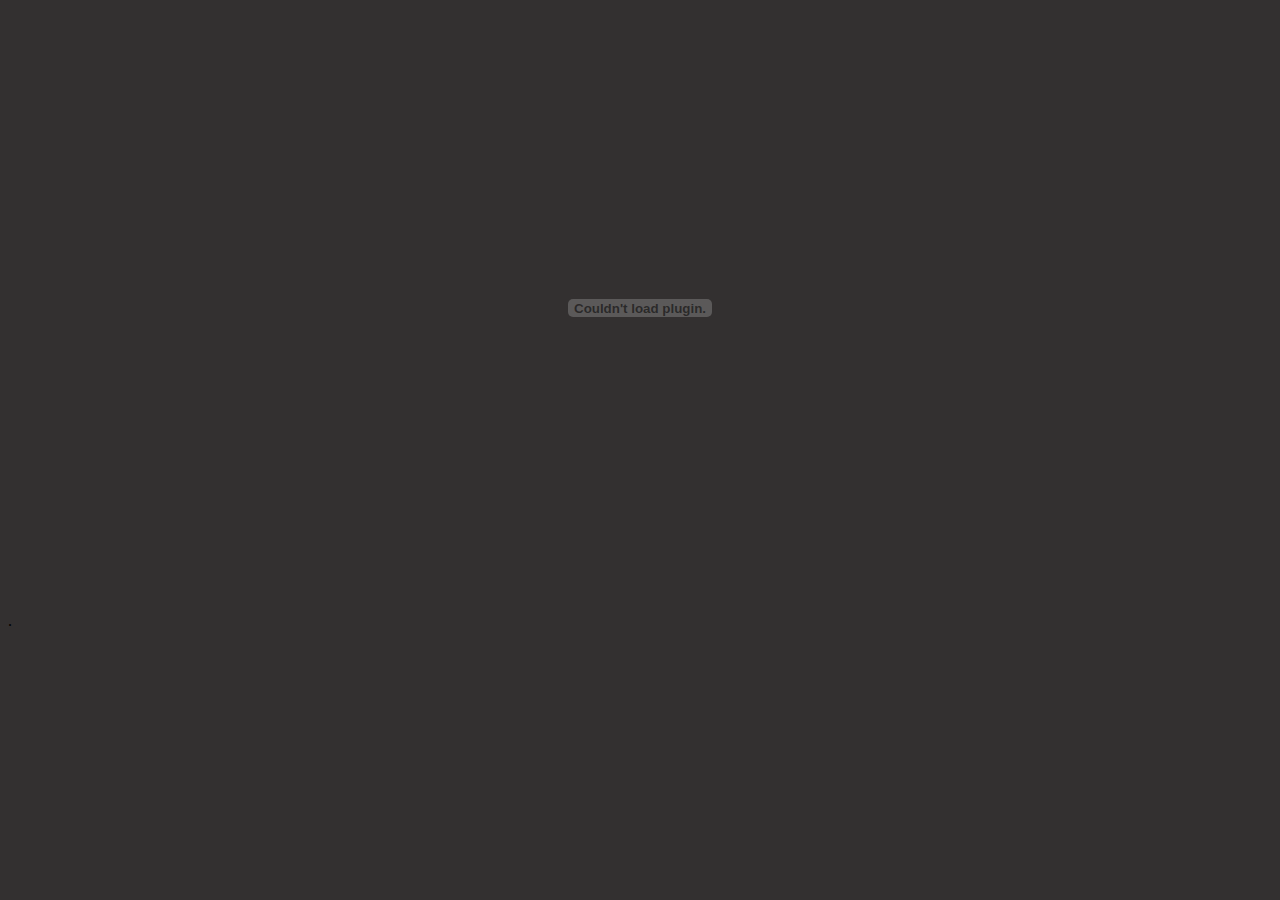
<file: experience/internship.html>
<!DOCTYPE html>
<html lang="en">
<head>
    <meta charset="UTF-8">
    <meta http-equiv="X-UA-Compatible" content="IE=edge">
    <meta name="viewport" content="width=device-width, initial-scale=1.0">
    <title>internship.html</title>
</head>
<body style="background-color: rgb(51, 48, 48);"> 
    <embed src="internship.pdf#toolbar=0&navpanes=0&scrollbar=0" type="application/pdf" width="100%" height="600px" />. 
    
</body>
</html>
</file>
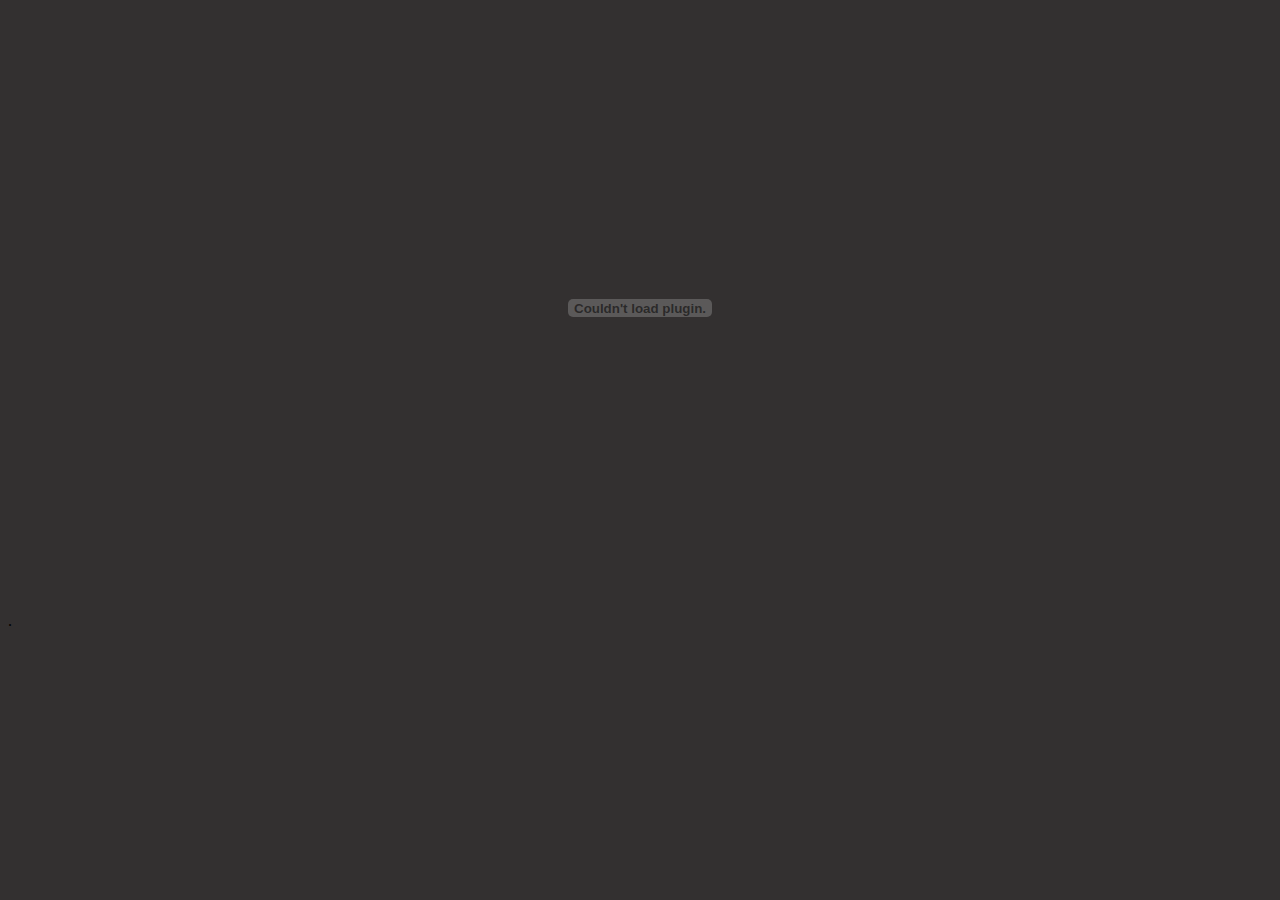
<file: experience/telemusintern.html>
<!DOCTYPE html>
<html lang="en">
<head>
    <meta charset="UTF-8">
    <meta http-equiv="X-UA-Compatible" content="IE=edge">
    <meta name="viewport" content="width=device-width, initial-scale=1.0">
    <title>internship.html</title>
</head>
<body style="background-color: rgb(51, 48, 48);"> 
    <embed src="Telemus AI Reference Letter - Subash Sigdel.pdf#toolbar=0&navpanes=0&scrollbar=0" type="application/pdf" width="100%" height="600px" />. 
    
</body>
</html>
</file>
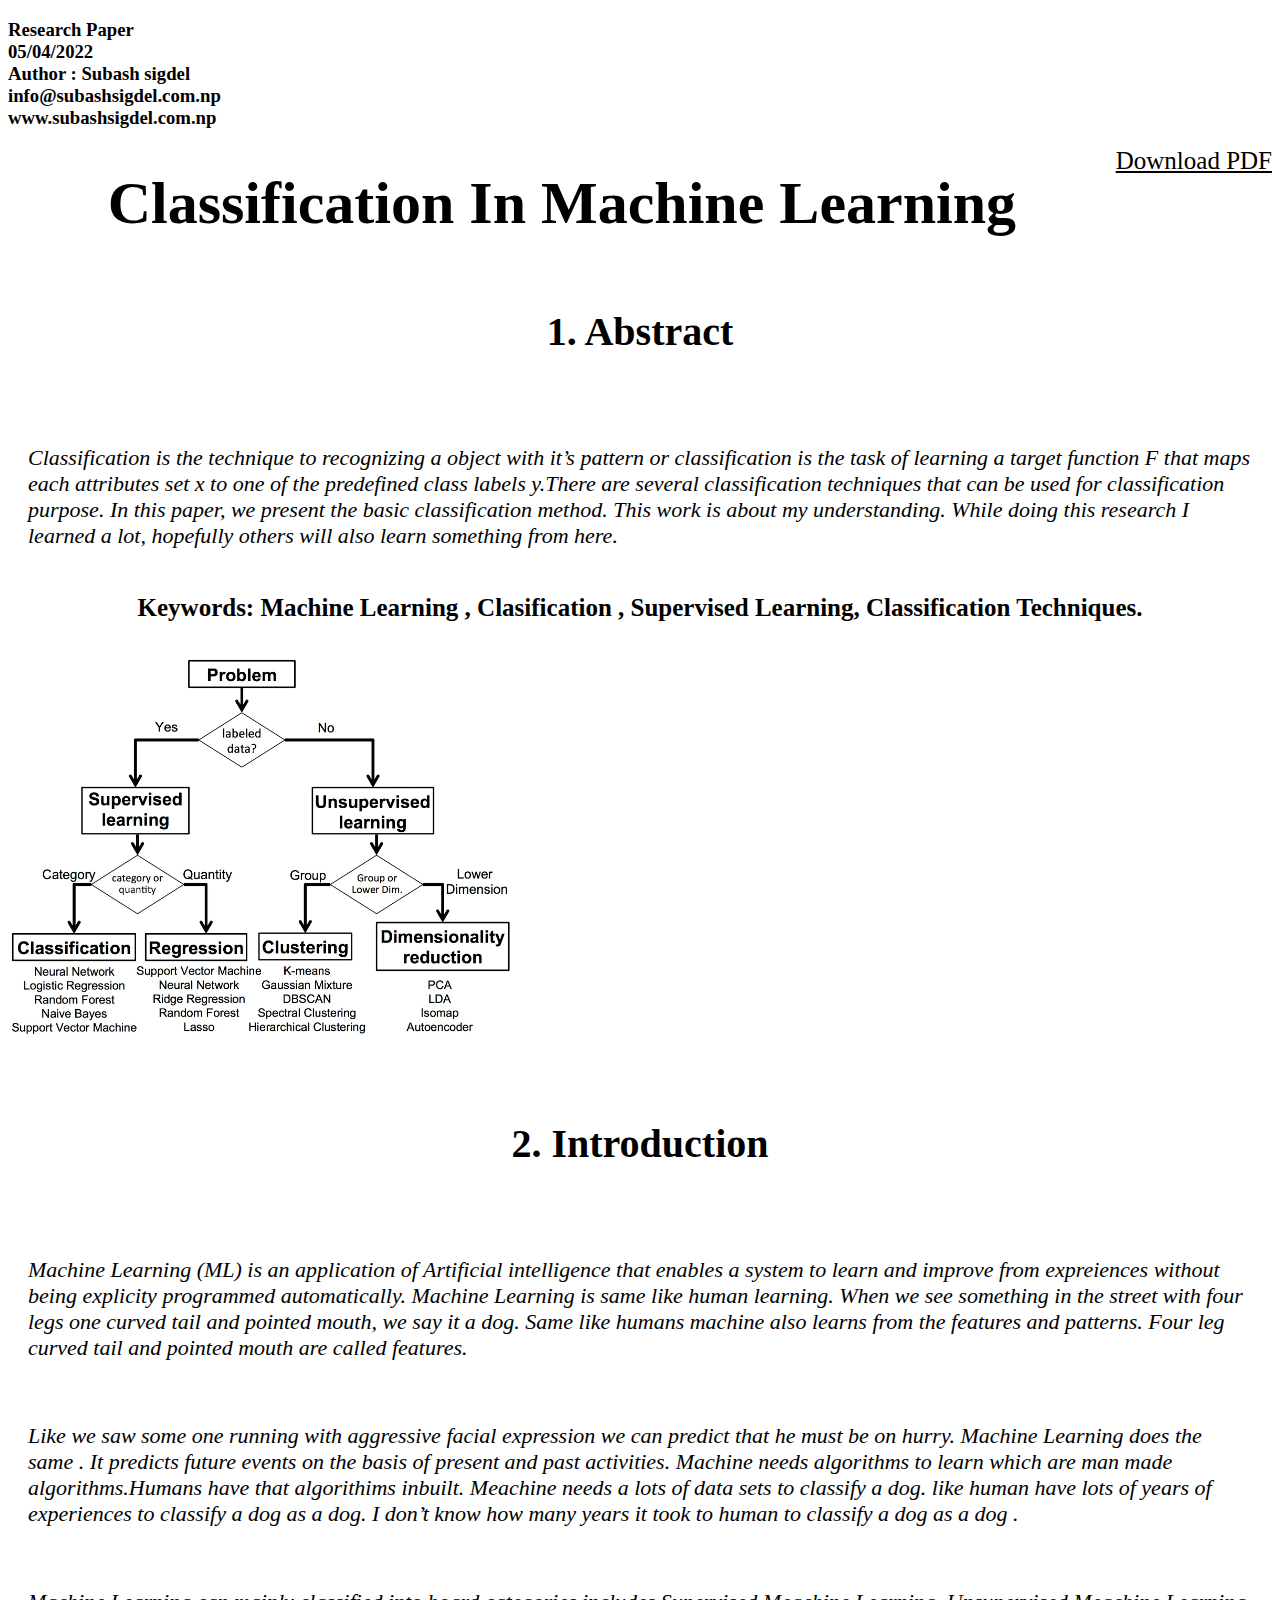
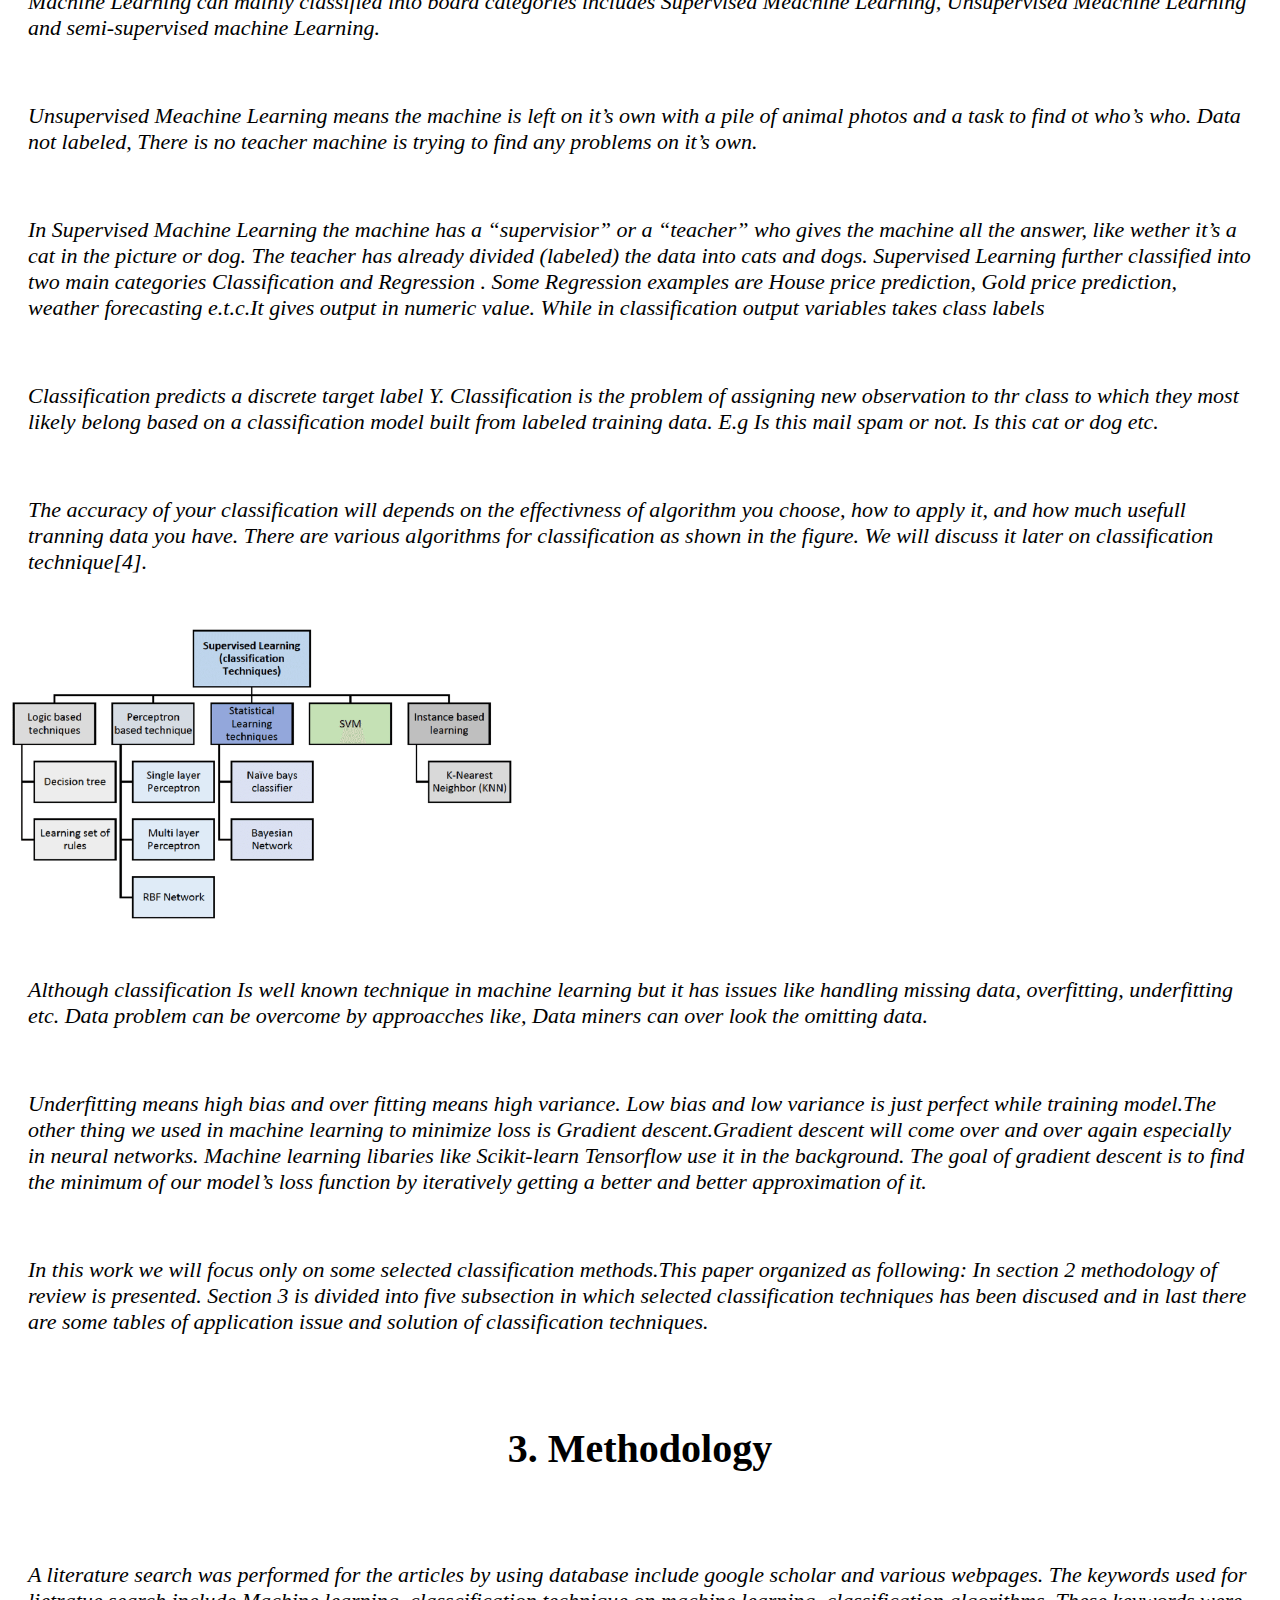
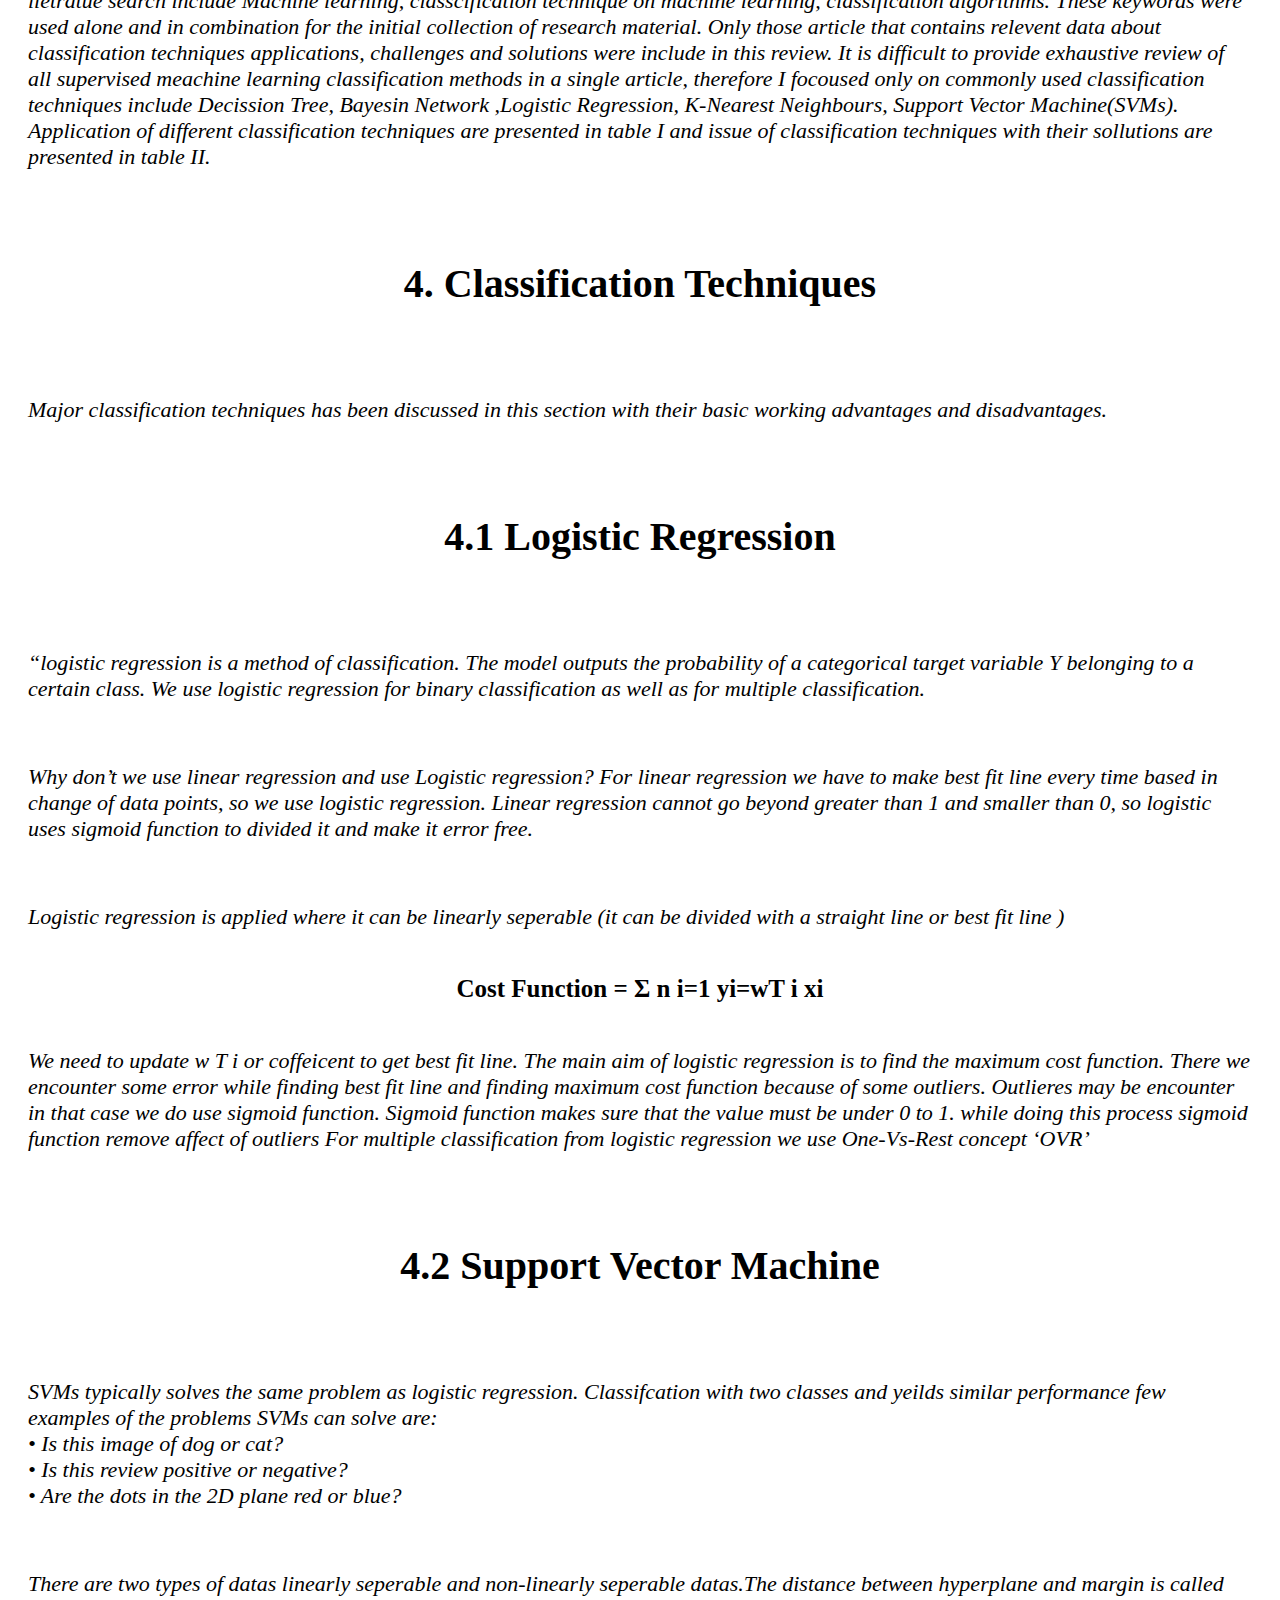
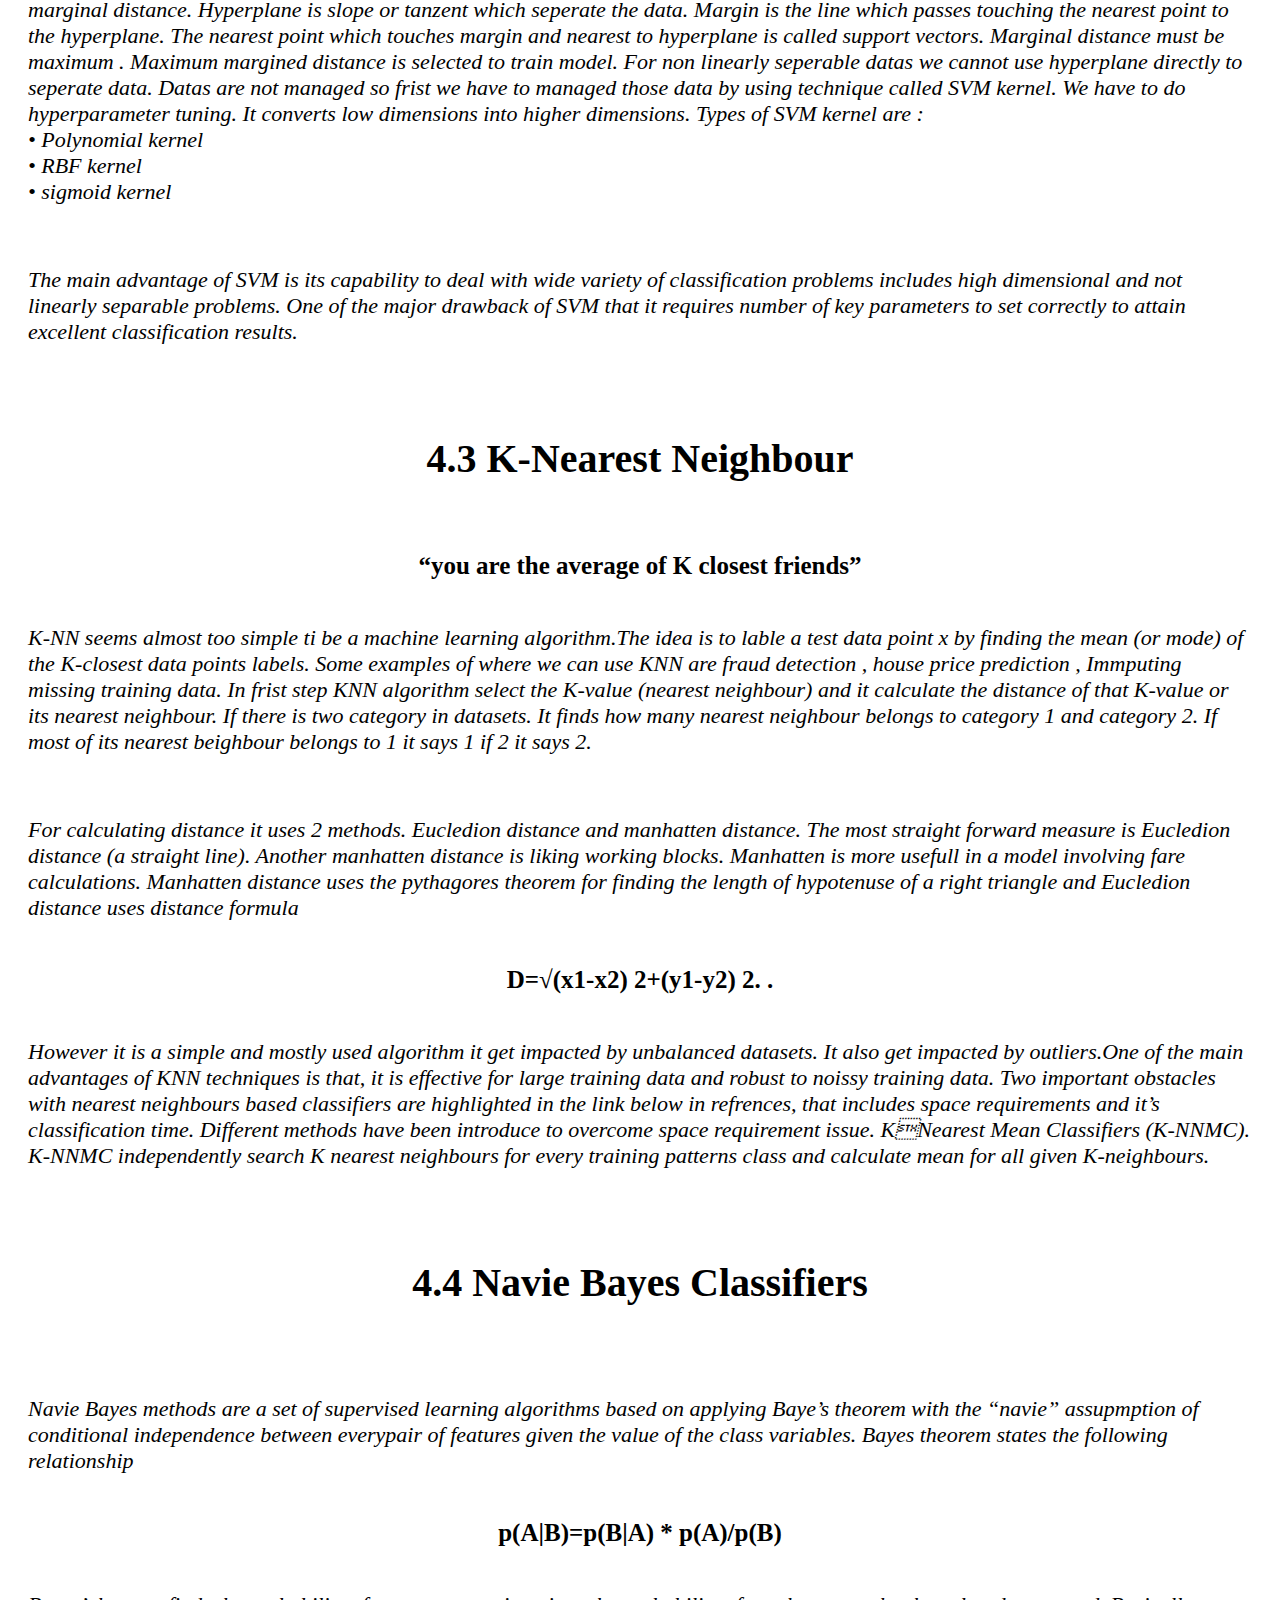
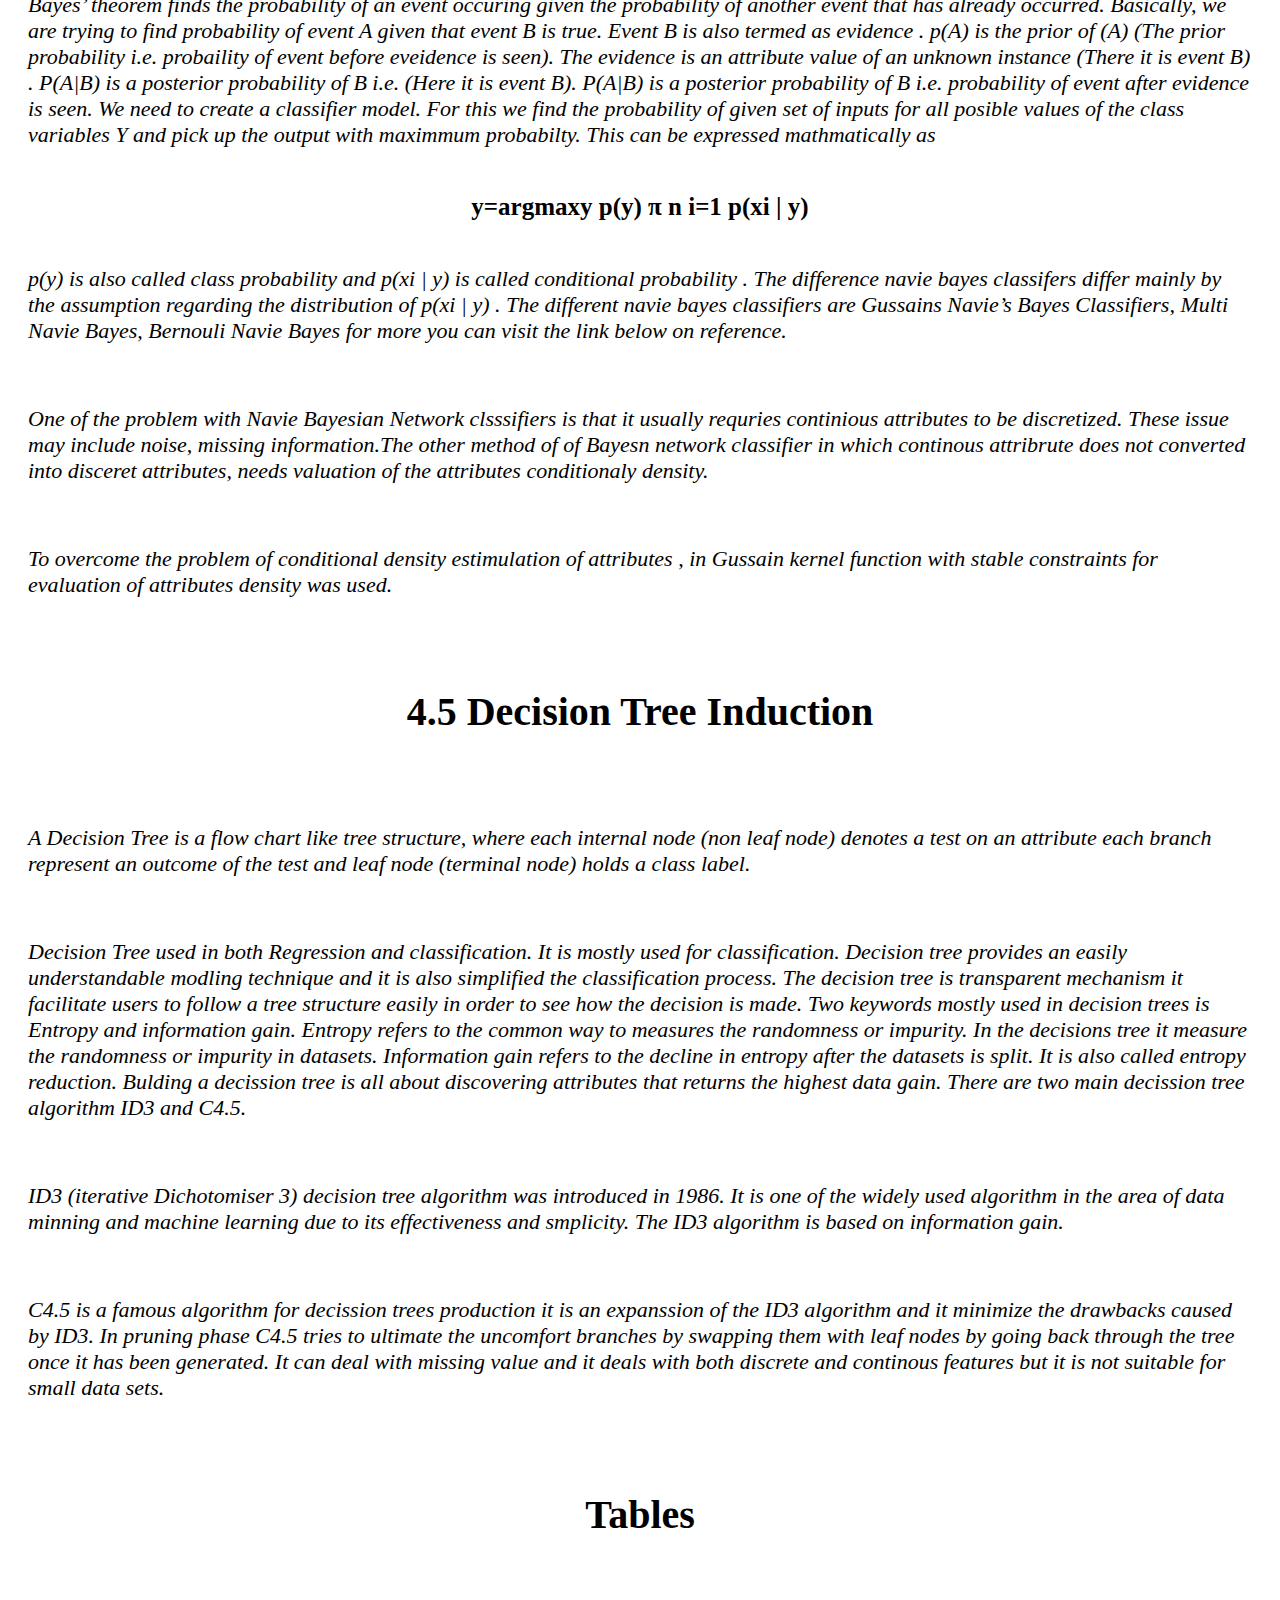
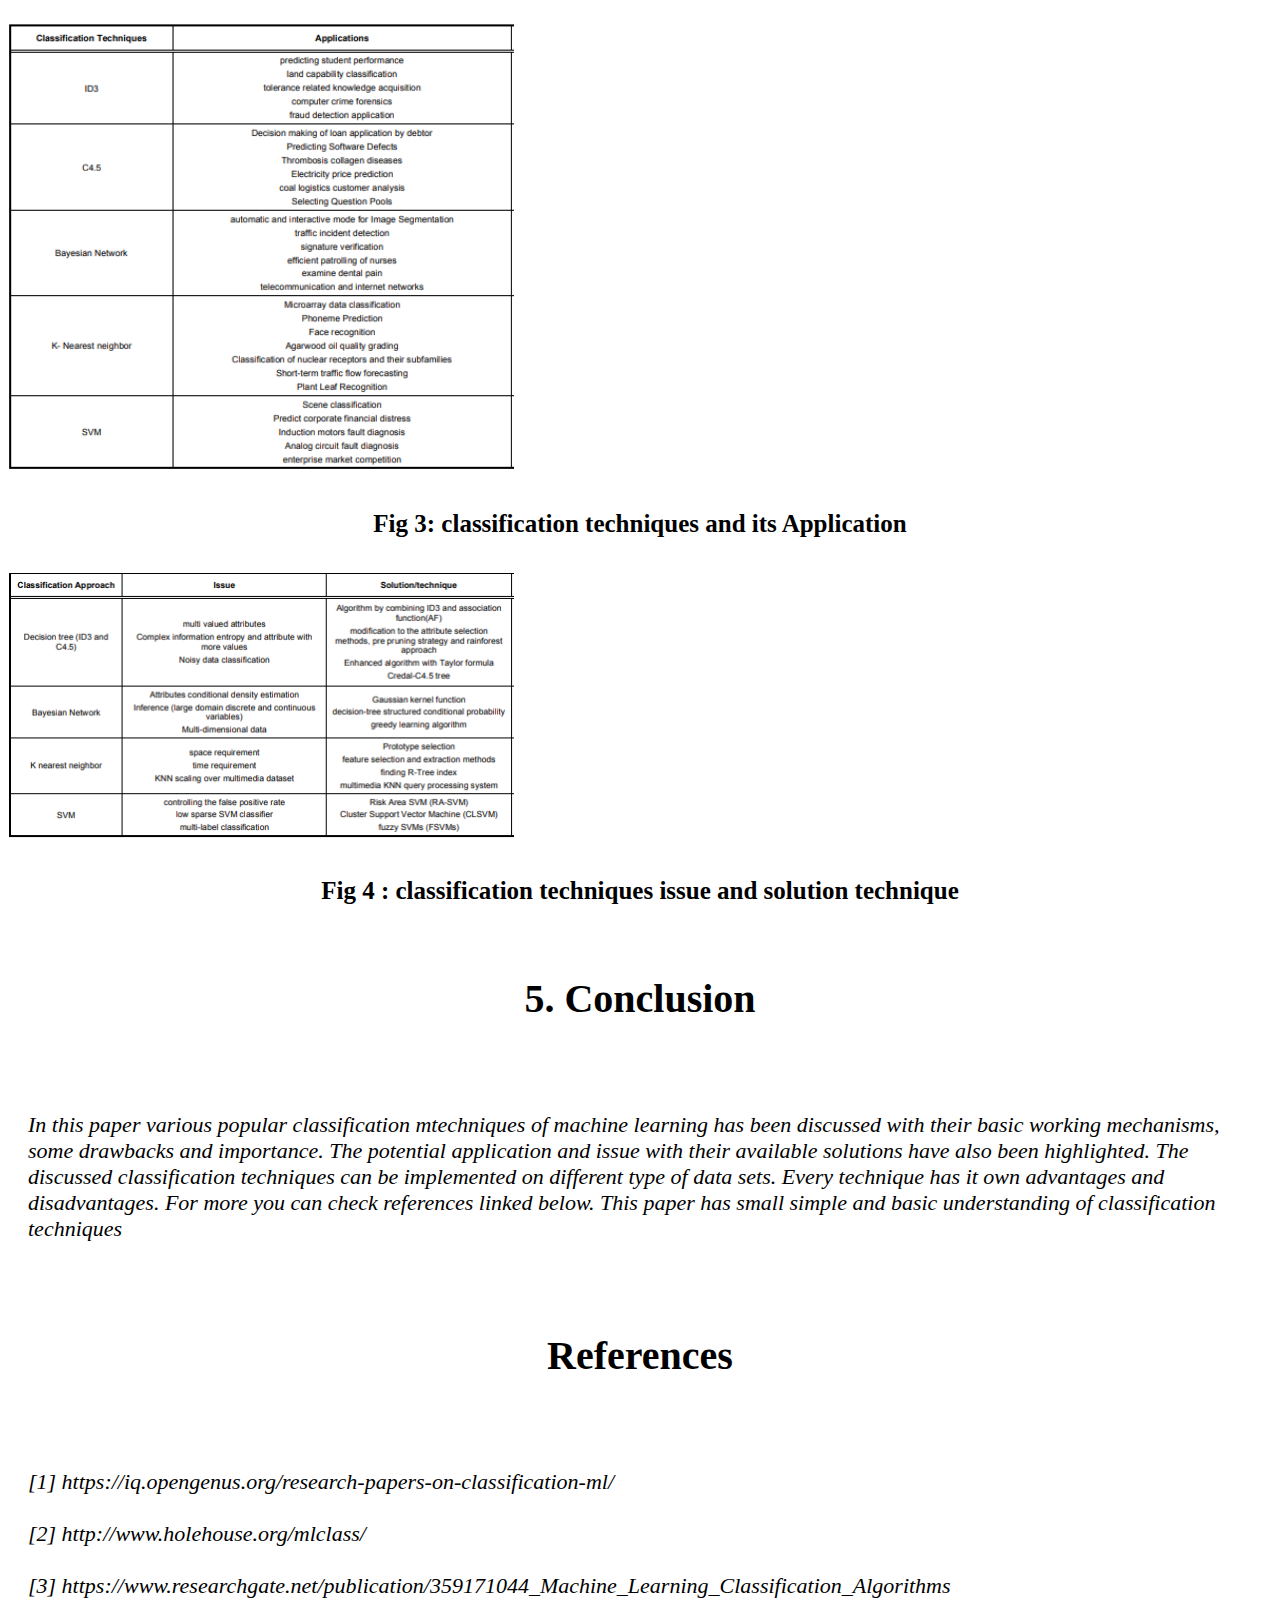
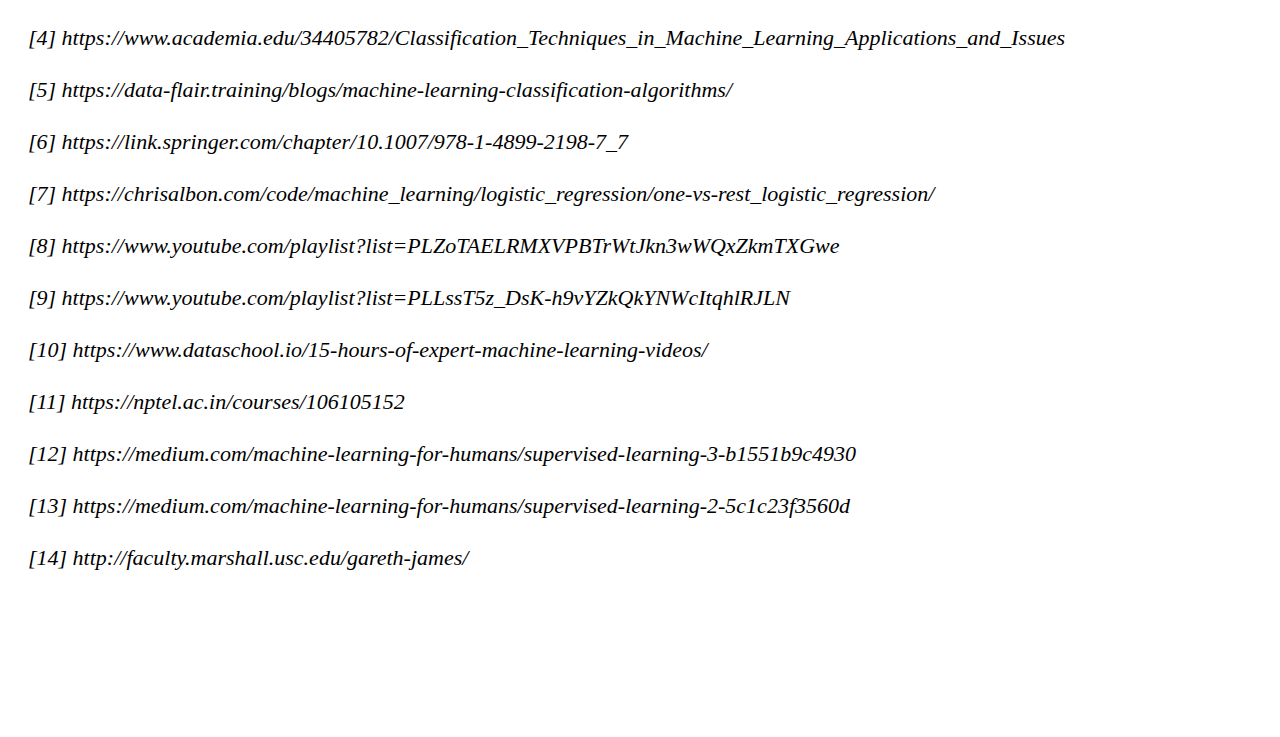
<file: Re/research.html>
<!DOCTYPE html>
<html lang="en">
<head>
    <meta charset="UTF-8">
    <meta http-equiv="X-UA-Compatible" content="IE=edge">
    <meta name="viewport" content="width=device-width, initial-scale=1.0">
    <title>Classification in machine learning </title>
    <link rel="stylesheet" href="research.css" />
</head>
<body>
    <h3>Research Paper <br>
        05/04/2022 <br>
        Author : Subash sigdel <br>
        info@subashsigdel.com.np <br>
        www.subashsigdel.com.np</h3>
        <a class="pdf"
        href="researchimg/Classification in Machine Learning.pdf"
        class="btn downloadCV"
        download="classcification in Machine Learning.pdf">
        <span>Download PDF</span></a>
    <h1 id="heading">Classification In Machine Learning</h1>
    <h3 class="topics">1. Abstract</h3>
    <p class="paragraph">Classification is the technique to recognizing a object with it’s pattern or
        classification is the task of learning a target function F that maps each
        attributes set x to one of the predefined class labels y.There are several
        classification techniques that can be used for classification purpose. In this
        paper, we present the basic classification method. This work is about my
        understanding. While doing this research I learned a lot, hopefully others will
        also learn something from here.</p>
    <p class="center"class="paragraph">Keywords: Machine Learning , Clasification , Supervised Learning, 
        Classification Techniques.</p>
    <img class="images" src="researchimg/classification.jpg">
    <h3 class="topics">2. Introduction</h3>
    <p class="paragraph">Machine Learning (ML) is an application of Artificial intelligence that
        enables a system to learn and improve from expreiences without being
        explicity programmed automatically. Machine Learning is same like human
        learning. When we see something in the street with four legs one curved tail
        and pointed mouth, we say it a dog. Same like humans machine also learns
        from the features and patterns. Four leg curved tail and pointed mouth are
        called features.</p>
    <p class="paragraph">Like we saw some one running with aggressive facial expression we can
            predict that he must be on hurry. Machine Learning does the same . It
            predicts future events on the basis of present and past activities.
            Machine needs algorithms to learn which are man made algorithms.Humans
            have that algorithims inbuilt. Meachine needs a lots of data sets to classify a
            dog. like human have lots of years of experiences to classify a dog as a dog. I
            don’t know how many years it took to human to classify a dog as a dog . </p>
    <p class="paragraph">Machine Learning can mainly classified into board categories includes
        Supervised Meachine Learning, Unsupervised Meachine Learning and
        semi-supervised machine Learning.</p>
    <p class="paragraph">Unsupervised Meachine Learning means the machine is left on it’s own with
        a pile of animal photos and a task to find ot who’s who. Data not labeled,
        There is no teacher machine is trying to find any problems on it’s own.
        </p>
        <p class="paragraph">In Supervised Machine Learning the machine has a “supervisior” or a
            “teacher” who gives the machine all the answer, like wether it’s a cat in the picture or dog. The teacher has already divided (labeled) the data into cats
            and dogs. Supervised Learning further classified into two main categories
            Classification and Regression . Some Regression examples are House price
            prediction, Gold price prediction, weather forecasting e.t.c.It gives output in
            numeric value. While in classification output variables takes class labels</p>
        <p class="paragraph">Classification predicts a discrete target label Y. Classification is the problem
            of assigning new observation to thr class to which they most likely belong
            based on a classification model built from labeled training data. E.g Is this
            mail spam or not. Is this cat or dog etc.</p>
        <p class="paragraph">The accuracy of your classification will depends on the effectivness of
            algorithm you choose, how to apply it, and how much usefull tranning data
            you have. There are various algorithms for classification as shown in the
            figure. We will discuss it later on classification technique[4].
            </p>
            <img class="images" src="researchimg/technique.png">
        <p class="paragraph">Although classification Is well known technique in machine learning but it
            has issues like handling missing data, overfitting, underfitting etc. Data
            problem can be overcome by approacches like, Data miners can over look the
            omitting data.</p>
        <p class="paragraph">Underfitting means high bias and over fitting means high variance. Low bias
            and low variance is just perfect while training model.The other thing we used
            in machine learning to minimize loss is Gradient descent.Gradient descent
            will come over and over again especially in neural networks. Machine
            learning libaries like Scikit-learn Tensorflow use it in the background. The
            goal of gradient descent is to find the minimum of our model’s loss function
            by iteratively getting a better and better approximation of it.
            </p>
        <p class="paragraph">In this work we will focus only on some selected classification methods.This
            paper organized as following: In section 2 methodology of review is
            presented. Section 3 is divided into five subsection in which selected
            classification techniques has been discused and in last there are some tables
            of application issue and solution of classification techniques.</p>
        <h3 class="topics">3. Methodology</h3>
        <p class="paragraph">A literature search was performed for the articles by using database include
            google scholar and various webpages. The keywords used for lietratue search
            include Machine learning, classcification technique on machine learning,
            classification algorithms. These keywords were used alone and in
            combination for the initial collection of research material. Only those article
            that contains relevent data about classification techniques applications,
            challenges and solutions were include in this review. It is difficult to provide
            exhaustive review of all supervised meachine learning classification
            methods in a single article, therefore I focoused only on commonly
            used classification techniques include Decission Tree, Bayesin Network ,Logistic Regression, K-Nearest Neighbours, Support Vector
            Machine(SVMs). Application of different classification techniques are
            presented in table I and issue of classification techniques with their sollutions
            are presented in table II.</p>
        <h3 class="topics">4. Classification Techniques</h3>
        <p class="paragraph">Major classification techniques has been discussed in this section with their
            basic working advantages and disadvantages.</p>
        <h3 class="topics">4.1 Logistic Regression</h3>
        <p class="paragraph">“logistic regression is a method of classification. The model outputs the
            probability of a categorical target variable Y belonging to a certain class. We
            use logistic regression for binary classification as well as for multiple
            classification.</p>
        <p class="paragraph">Why don’t we use linear regression and use Logistic regression?
            For linear regression we have to make best fit line every time based in change of data points,
            so we use logistic regression.
            Linear regression cannot go beyond greater than 1 and smaller than 0, so logistic uses sigmoid
            function to divided it and make it error free.</p>
        <p class="paragraph">Logistic regression is applied where it can be linearly seperable (it can be
            divided with a straight line or best fit line )
            <p class="center">Cost Function = Σ
                n
                i=1 yi=wT
                i xi
                </p></p>
        <p class="paragraph">We need to update w
            T
            i or coffeicent to get best fit line. The main aim of
            logistic regression is to find the maximum cost function. There we encounter
            some error while finding best fit line and finding maximum cost function
            because of some outliers. Outlieres may be encounter in that case we do use
            sigmoid function. Sigmoid function makes sure that the value must be under
            0 to 1. while doing this process sigmoid function remove affect of outliers For multiple classification from logistic regression we use One-Vs-Rest
            concept ‘OVR’</p>
            <h3 class="topics">4.2 Support Vector Machine</h3>
        <p class="paragraph">SVMs typically solves the same problem as logistic regression. Classifcation
            with two classes and yeilds similar performance few examples of the
            problems SVMs can solve are:<br>
            • Is this image of dog or cat?<br>
            • Is this review positive or negative?<br>
            • Are the dots in the 2D plane red or blue?</p>
        <p class="paragraph">There are two types of datas linearly seperable and non-linearly seperable
            datas.The distance between hyperplane and margin is called marginal
            distance. Hyperplane is slope or tanzent which seperate the data. Margin is
            the line which passes touching the nearest point to the hyperplane. The
            nearest point which touches margin and nearest to hyperplane is called
            support vectors. Marginal distance must be maximum . Maximum margined
            distance is selected to train model. For non linearly seperable datas we cannot
            use hyperplane directly to seperate data. Datas are not managed so frist we
            have to managed those data by using technique called SVM kernel. We have
            to do hyperparameter tuning. It converts low dimensions into higher
            dimensions. Types of SVM kernel are :<br>
            • Polynomial kernel<br>
            • RBF kernel<br>
            • sigmoid kernel</p>
        <p class="paragraph">The main advantage of SVM is its capability to deal with wide variety of
            classification problems includes high dimensional and not linearly separable
            problems. One of the major drawback of SVM that it requires number of key
            parameters to set correctly to attain excellent classification results.</p>
        <h3 class="topics">4.3 K-Nearest Neighbour</h3>
        <p class="center">“you are the average of K closest friends”</p>

        <p class="paragraph">K-NN seems almost too simple ti be a machine learning algorithm.The idea
            is to lable a test data point x by finding the mean (or mode) of the K-closest
            data points labels. Some examples of where we can use KNN are fraud
            detection , house price prediction , Immputing missing training data.
            In frist step KNN algorithm select the K-value (nearest neighbour) and it
            calculate the distance of that K-value or its nearest neighbour. If there is two
            category in datasets. It finds how many nearest neighbour belongs to category
            1 and category 2. If most of its nearest beighbour belongs to 1 it says 1 if 2 it
            says 2.
            </p>
        <p class="paragraph">For calculating distance it uses 2 methods. Eucledion distance and
            manhatten distance. The most straight forward measure is Eucledion
            distance (a straight line). Another manhatten distance is liking working
            blocks. Manhatten is more usefull in a model involving fare calculations.
            Manhatten distance uses the pythagores theorem for finding the length of
            hypotenuse of a right triangle and Eucledion distance uses distance formula</p>
        <p class="center">D=√(x1-x2)
            2+(y1-y2)
            2. 
            .</p>
        <p class="paragraph">However it is a simple and mostly used algorithm it get impacted by
            unbalanced datasets. It also get impacted by outliers.One of the main
            advantages of KNN techniques is that, it is effective for large training data
            and robust to noissy training data. Two important obstacles with nearest
            neighbours based classifiers are highlighted in the link below in refrences,
            that includes space requirements and it’s classification time. Different
            methods have been introduce to overcome space requirement issue. KNearest Mean Classifiers (K-NNMC). K-NNMC independently search K
            nearest neighbours for every training patterns class and calculate mean for all
            given K-neighbours.</p>
        <h3 class="topics">4.4 Navie Bayes Classifiers</h3>
        <p class="paragraph">Navie Bayes methods are a set of supervised learning algorithms based on
            applying Baye’s theorem with the “navie” assupmption of conditional
            independence between everypair of features given the value of the class
            variables. Bayes theorem states the following relationship</p>
        <p class="center">p(A|B)=p(B|A) * p(A)/p(B)</p>
        <p class="paragraph">Bayes’ theorem finds the probability of an event occuring given the
            probability of another event that has already occurred. Basically, we are
            trying to find probability of event A given that event B is true. Event B is also
            termed as evidence . p(A) is the prior of (A) (The prior probability i.e.
            probaility of event before eveidence is seen). The evidence is an attribute
            value of an unknown instance (There it is event B) . P(A|B) is a posterior
            probability of B i.e. (Here it is event B). P(A|B) is a posterior probability of B
            i.e. probability of event after evidence is seen. We need to create a classifier
            model. For this we find the probability of given set of inputs for all posible
            values of the class variables Y and pick up the output with maximmum
            probabilty. This can be expressed mathmatically as </p>
        <p class="center">y=argmaxy p(y) π
            n
            i=1 p(xi | y)
            </p>
        <p class="paragraph">p(y) is also called class probability and p(xi | y) is called conditional
            probability . The difference navie bayes classifers differ mainly by the
            assumption regarding the distribution of p(xi | y) . The different navie bayes
            classifiers are Gussains Navie’s Bayes Classifiers, Multi Navie Bayes,
            Bernouli Navie Bayes for more you can visit the link below on reference.</p>

        <p class="paragraph">One of the problem with Navie Bayesian Network clsssifiers is that it usually
            requries continious attributes to be discretized. These issue may include
            noise, missing information.The other method of of Bayesn network classifier
            in which continous attribrute does not converted into disceret attributes,
            needs valuation of the attributes conditionaly density.
            </p>
        <p class="paragraph">To overcome the problem of conditional density estimulation of attributes , in
            Gussain kernel function with stable constraints for evaluation of attributes
            density was used.</p>
        <h3 class="topics">4.5 Decision Tree Induction</h3>
        <p class="paragraph">A Decision Tree is a flow chart like tree structure, where each internal node
            (non leaf node) denotes a test on an attribute each branch represent an
            outcome of the test and leaf node (terminal node) holds a class label.</p>
        <p class="paragraph">Decision Tree used in both Regression and classification. It is mostly used for
            classification. Decision tree provides an easily understandable modling
            technique and it is also simplified the classification process. The decision tree
            is transparent mechanism it facilitate users to follow a tree structure easily in
            order to see how the decision is made. Two keywords mostly used in decision
            trees is Entropy and information gain. Entropy refers to the common way
            to measures the randomness or impurity. In the decisions tree it measure the
            randomness or impurity in datasets. Information gain refers to the decline in
            entropy after the datasets is split. It is also called entropy reduction.
            Bulding a decission tree is all about discovering attributes that returns the
            highest data gain. There are two main decission tree algorithm ID3 and C4.5.</p>
        <p class="paragraph">ID3 (iterative Dichotomiser 3) decision tree algorithm was introduced in
            1986. It is one of the widely used algorithm in the area of data minning and
            machine learning due to its effectiveness and smplicity. The ID3 algorithm is
            based on information gain.</p>
        <p class="paragraph">C4.5 is a famous algorithm for decission trees production it is an expanssion
            of the ID3 algorithm and it minimize the drawbacks caused by ID3. In
            pruning phase C4.5 tries to ultimate the uncomfort branches by swapping
            them with leaf nodes by going back through the tree once it has been
            generated. It can deal with missing value and it deals with both discrete and
            continous features but it is not suitable for small data sets.</p>
            <h3 class="topics">Tables</h3>
            <img class="images" src="researchimg/1.png">
            <p class="center">Fig 3: classification techniques and its Application</p>      
            <img class="images" src="researchimg/2.png">
            <p class="center">Fig 4 : classification techniques issue and solution technique</p>      
        <h3 class="topics">5. Conclusion</h3>
        <p class="paragraph">In this paper various popular classification mtechniques of machine
            learning has been discussed with their basic working mechanisms,
            some drawbacks and importance. The potential application and issue
            with their available solutions have also been highlighted. The
            discussed classification techniques can be implemented on different
            type of data sets. Every technique has it own advantages and
            disadvantages. For more you can check references linked below.
            This paper has small simple and basic understanding of classification
            techniques</p>
       
        <h3 class="topics">References</h3>
        <p class="paragraph">[1] https://iq.opengenus.org/research-papers-on-classification-ml/ <br> <br>
            [2]  http://www.holehouse.org/mlclass/ <br> <br>
            [3]  https://www.researchgate.net/publication/359171044_Machine_Learning_Classification_Algorithms <br> <br>
            [4]  https://www.academia.edu/34405782/Classification_Techniques_in_Machine_Learning_Applications_and_Issues <br> <br>
            [5]  https://data-flair.training/blogs/machine-learning-classification-algorithms/ <br> <br>
            [6]  https://link.springer.com/chapter/10.1007/978-1-4899-2198-7_7 <br> <br>
            [7]  https://chrisalbon.com/code/machine_learning/logistic_regression/one-vs-rest_logistic_regression/ <br> <br>
            [8]  https://www.youtube.com/playlist?list=PLZoTAELRMXVPBTrWtJkn3wWQxZkmTXGwe <br> <br>
            [9]  https://www.youtube.com/playlist?list=PLLssT5z_DsK-h9vYZkQkYNWcItqhlRJLN <br> <br> 
            [10] https://www.dataschool.io/15-hours-of-expert-machine-learning-videos/ <br> <br>
            [11] https://nptel.ac.in/courses/106105152 <br> <br>
            [12] https://medium.com/machine-learning-for-humans/supervised-learning-3-b1551b9c4930 <br> <br>
            [13] https://medium.com/machine-learning-for-humans/supervised-learning-2-5c1c23f3560d <br> <br>
            [14] http://faculty.marshall.usc.edu/gareth-james/</p> 
        <p class="paragraph"></p>
        <p class="paragraph"></p>
        
</body>
</html>
</file>
<file: Re/research.css>
#heading{
    text-align: center;
    font-size: 60px;
}
.topics{
    text-align: center;
    font-size: 40px;
    color: black;
    font-weight:bolder;
    padding: 30px;

}
.paragraph{
    font-size: 22px;
    font-family:'Times New Roman', Times, serif;
    padding: 20px;
    font-style:italic;
}
.center{
    text-align: center;
    font-size: 25px;
    font-weight: bold;
}
.images{
    width: 40%;
    height:1%;
    align-items: center;
    background-size: cover;
    padding-top: 10px;
    padding-bottom: 10px;
}
.pdf{
    float: right;
    font-size: 25px;
    color: black;
}
</file>
